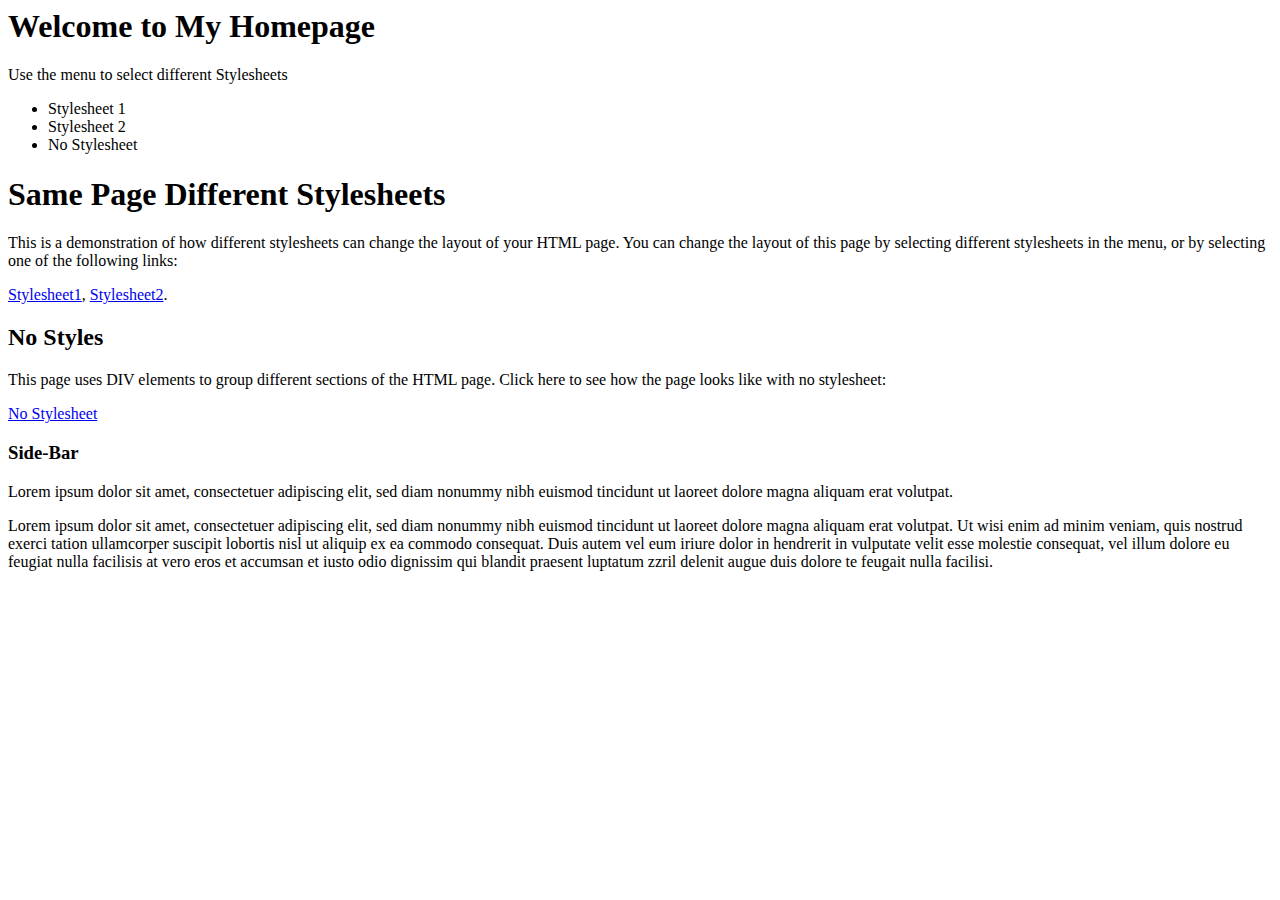
<file: index.html>
<html lang="en">
<head>
    <meta charset="UTF-8">
    <meta name="viewport" content="width=device-width, initial-scale=1.0">
    <title>Lab html</title>
</head>
<body>
    <h1>Welcome to My Homepage</h1>
    <p>Use the menu to select different Stylesheets</p>
    <ul>
      <li>Stylesheet 1</li>
      <li>Stylesheet 2</li>
      <li>No Stylesheet</li>
    </ul>
    <h1>Same Page Different Stylesheets</h1>
    <p>This is a demonstration of how different stylesheets can change the layout of your HTML page. You can change the layout of this page by selecting different stylesheets in the menu, or by selecting one of the following links:</p>
    <p>
      <a href="lab1-css-styled1.html">Stylesheet1</a>,
      <a href="#">Stylesheet2</a>.
    </p>
    <h2>No Styles</h2>
    <p>This page uses DIV elements to group different sections of the HTML page. Click here to see how the page looks like with no stylesheet:</p>
    <p><a href="#">No Stylesheet</a></p>
    <h3>Side-Bar</h3>
    <p>Lorem ipsum dolor sit amet, consectetuer adipiscing elit, sed diam nonummy nibh euismod tincidunt ut laoreet dolore magna aliquam erat volutpat.</p>
    <p>Lorem ipsum dolor sit amet, consectetuer adipiscing elit, sed diam nonummy nibh euismod tincidunt ut laoreet dolore magna aliquam erat volutpat. Ut wisi enim ad minim veniam, quis nostrud exerci tation ullamcorper suscipit lobortis nisl ut aliquip ex ea commodo consequat. Duis autem vel eum iriure dolor in hendrerit in vulputate velit esse molestie consequat, vel illum dolore eu feugiat nulla facilisis at vero eros et accumsan et iusto odio dignissim qui blandit praesent luptatum zzril delenit augue duis dolore te feugait nulla facilisi.</p>
</body>
</html>
</file>
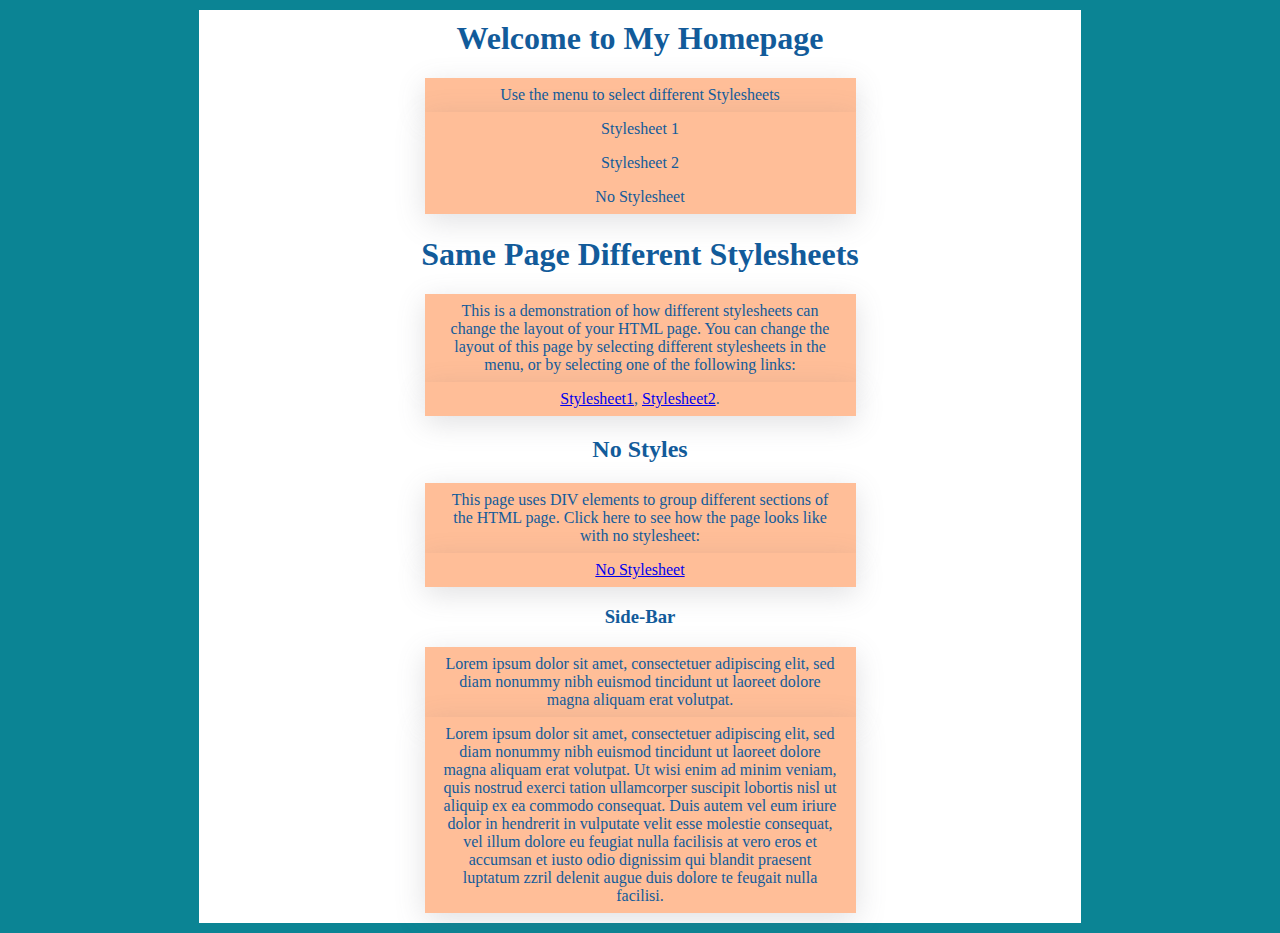
<file: lab1-css-styled1.html>
<html lang="en">
<head>
    <meta charset="UTF-8">
    <meta name="viewport" content="width=device-width, initial-scale=1.0">
    <link rel="stylesheet" href="style.css">
    <title>Lab html</title>
</head>
<body>
    <h1>Welcome to My Homepage</h1>
    <p>Use the menu to select different Stylesheets</p>
    <ul>
      <li><a href="#">Stylesheet 1</a></li>
      <li><a href="#">Stylesheet 2</a></li>
      <li><a href="#">No Stylesheet</a></li>
    </ul>
    <h1>Same Page Different Stylesheets</h1>
    <p>This is a demonstration of how different stylesheets can change the layout of your HTML page. You can change the layout of this page by selecting different stylesheets in the menu, or by selecting one of the following links:</p>
    <p>
      <a href="#">Stylesheet1</a>,
      <a href="#">Stylesheet2</a>.
    </p>
    <h2>No Styles</h2>
    <p>This page uses DIV elements to group different sections of the HTML page. Click here to see how the page looks like with no stylesheet:</p>
    <p><a href="#">No Stylesheet</a></p>
    <h3>Side-Bar</h3>
    <p>Lorem ipsum dolor sit amet, consectetuer adipiscing elit, sed diam nonummy nibh euismod tincidunt ut laoreet dolore magna aliquam erat volutpat.</p>
    <p>Lorem ipsum dolor sit amet, consectetuer adipiscing elit, sed diam nonummy nibh euismod tincidunt ut laoreet dolore magna aliquam erat volutpat. Ut wisi enim ad minim veniam, quis nostrud exerci tation ullamcorper suscipit lobortis nisl ut aliquip ex ea commodo consequat. Duis autem vel eum iriure dolor in hendrerit in vulputate velit esse molestie consequat, vel illum dolore eu feugiat nulla facilisis at vero eros et accumsan et iusto odio dignissim qui blandit praesent luptatum zzril delenit augue duis dolore te feugait nulla facilisi.</p>
</body>
</html>
</file>
<file: style.css>
*{
    box-sizing: border-box;
}
html{
    background: #0B8494;
    padding: 10;
}
body{
    text-align: center;
    color:#125B9A;
    width: 70%;
    margin:auto;
    background:white;
    padding: 10;
}

ul {
    list-style-type: none;
    margin: 0;
    padding: 0;
    text-align: center;
    width:50%;
    margin: auto;
    box-shadow: rgba(100, 100, 111, 0.2) 0px 7px 29px 0px;
  }

  li a {
    display: block;
    color:#125B9A;
    background-color: #FFBE98;
    padding: 8px 16px;
    text-decoration: none;
  }

  li a:hover {

    background-color: #F05A7E;

  }
  p{
    background-color: #FFBE98;
    padding: 8px 16px;
    width:50%;
    margin: auto;
    box-shadow: rgba(100, 100, 111, 0.2) 0px 7px 29px 0px;
  }
</file>
